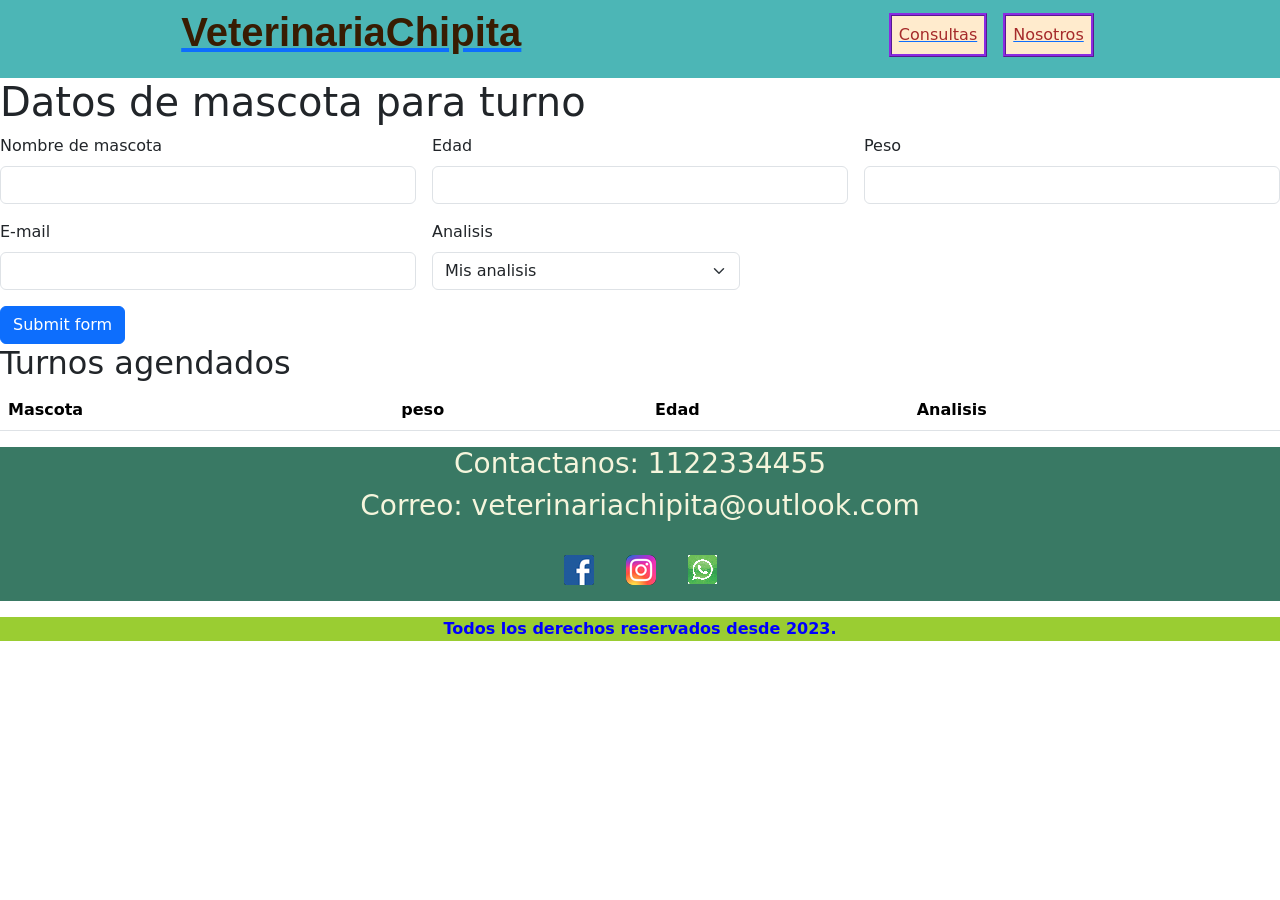
<file: pages/turnos.html>
<!DOCTYPE html>
<html lang="en">
<head>
    <meta charset="UTF-8">
    <meta http-equiv="X-UA-Compatible" content="IE=edge">
    <meta name="viewport" content="width=device-width, initial-scale=1.0">
    <title>VeterinariaChipita</title>
    
    <link href="https://cdn.jsdelivr.net/npm/bootstrap@5.3.0-alpha2/dist/css/bootstrap.min.css" rel="stylesheet" integrity="sha384-aFq/bzH65dt+w6FI2ooMVUpc+21e0SRygnTpmBvdBgSdnuTN7QbdgL+OapgHtvPp" crossorigin="anonymous">

    <!-- link css -->
    <link rel="stylesheet" href="../css/main.css">
</head>
<body>
    <header>
        <nav class="nave">
            <a href="../index.html"><h1>VeterinariaChipita</h1></a>
            <ul>
                 <a href="../pages/consultas.html"><li>Consultas</li></a>
                <a href="../pages/nosotros.html"><li>Nosotros</li></a>
            </ul>
        </nav>
    </header>
    <main>
      <div id="mensaje">

      </div>
      <h1>Datos de mascota para turno</h1>

      <!--formulario-->
      <form class="row g-3 needs-validation" novalidate>
        <div class="col-md-4 position-relative">
          <label for="nombre" class="form-label">Nombre de mascota</label>
          <input type="text" class="form-control" id="nombre">
          <div class="valid-tooltip">
            
          </div>
        </div>
        <div class="col-md-4 position-relative">
          <label for="edad" class="form-label">Edad</label>
          <input type="number" class="form-control" id="edad">
          <div class="valid-tooltip">
           
          </div>
        </div>

        <div class="col-md-4 position-relative">
          <label for="peso" class="form-label">Peso</label>
          <input type="text" class="form-control" id="peso">
          <div class="valid-tooltip">
           
          </div>
        </div>
        <div class="col-md-4 position-relative">
          <label for="validationTooltipUsername" class="form-label">E-mail</label>
          <div class="input-group has-validation">
            <input type="text" class="form-control" id="mail" aria-describedby="validationTooltipUsernamePrepend" required>
            <div class="invalid-tooltip">
            
            </div>
          </div>
        </div>
       
        <div class="col-md-3 position-relative">
          <label for="selectAnalisis" class="form-label">Analisis</label>
          <select class="form-select" id="selectAnalisis" required>
            <option selected disabled value="">Mis analisis</option>
            <option>...</option>
          </select>
          <div class="invalid-tooltip">
          
          </div>
        </div>
        
        <div class="col-12">
          <button class="btn btn-primary"  id= "agregarMascota" type="submit">Submit form</button>
        </div>
        <br><br>
       
      </form>
      
      <h2>Turnos agendados</h2>
            
      <table class="table table-striped">
        <thead>
          <tr>
            <th scope="col">Mascota</th>
            <th scope="col">peso</th>
            <th scope="col">Edad</th>
            <th scope="col">Analisis</th>
          </tr>
        </thead>
        <tbody id="tablaMascotas"></tbody>
      </table>
      




        <section>
            <h3>Contactanos: 1122334455</h3>
            <h3>Correo: veterinariachipita@outlook.com</h3>
            <div class="logos">
              <div>
                <a href="https://www.facebook.com/"><img src="../img/logo-face.png" alt="logo-de-facebook"></a>
              </div>
              <div>
                <a href="https://wwww.instagram.com"><img src="../img/logo-insta.png" alt="logo-de-instagram"></a>
              </div>
              <div>
                <a href="https://www.whatsapp.com/?lang=es"><img src="../img/wasap.png" alt="logo-de-whasapp"></a>
              </div>
            </div>
            
        </section>

    </main>
    <footer>
        Todos los derechos reservados desde 2023.
    </footer>

    <script src="https://cdn.jsdelivr.net/npm/bootstrap@5.3.0-alpha2/dist/js/bootstrap.bundle.min.js" integrity="sha384-qKXV1j0HvMUeCBQ+QVp7JcfGl760yU08IQ+GpUo5hlbpg51QRiuqHAJz8+BrxE/N" crossorigin="anonymous"></script>
    <script src="../classes/analisis.js"></script>
    <script src="../classes/mascota.js"></script>
    <script src="../script/inputmascota.js"></script>
</body>
</html>
</file>
<file: css/main.css>
/*reset*/

*{
    margin: 0;
    padding: 0;
    box-sizing: border-box;
}


/* navegador de index */

.nave{
    background-color: rgb(76, 182, 182);
        display: block;
        display: flex;
        justify-content: space-around;
        padding-top: 8px;
    }
.nave h1{
    font-family: 'Gill Sans', 'Gill Sans MT', Calibri, 'Trebuchet MS', sans-serif;
    font-weight: 800;
    color: rgb(56, 28, 2);
}    
.nave ul{
    display: flex;
    justify-content: end;
    list-style: none;
    gap: 1rem;
    padding: 5px;
}
.nave ul li{
    display: block;
    border-style: ridge;
    border-color: blueviolet;
    color: brown;
    background-color: blanchedalmond;
    padding: 7px;
}

/* menu de mi html */

.menuin{
    background-image: url(/img/b273550770ef6f320f0683664a77517c.jpg);
    text-align: center;   
}
.menuin h1{
    background-color: rgb(108, 182, 182);
}
.menuin h2{
    background-color: rgb(151, 184, 184);
}
.menuin button{
    border-style: dashed;
    padding: 1rem;
    background-color: black;
    color: aliceblue;
    
}
/* imagen */

.imagen{
    width: 97%;
    border-radius: 50%;
    align-items: center;
}

/* la seccion de mi index principal */
section{
    background-color: rgb(57, 121, 100);
    color: beige;
    text-align: center;
}

/* footer para todos */
footer{
    color: blue;
    background-color: yellowgreen;
    text-align: center;
    font-weight: 800;
}

/* logos de redes */

.logos{
    display: flex;
    flex-direction: row;
    justify-content: center;
    margin: 1rem;
}

.logos img{
    padding: 1rem;
}
</file>
